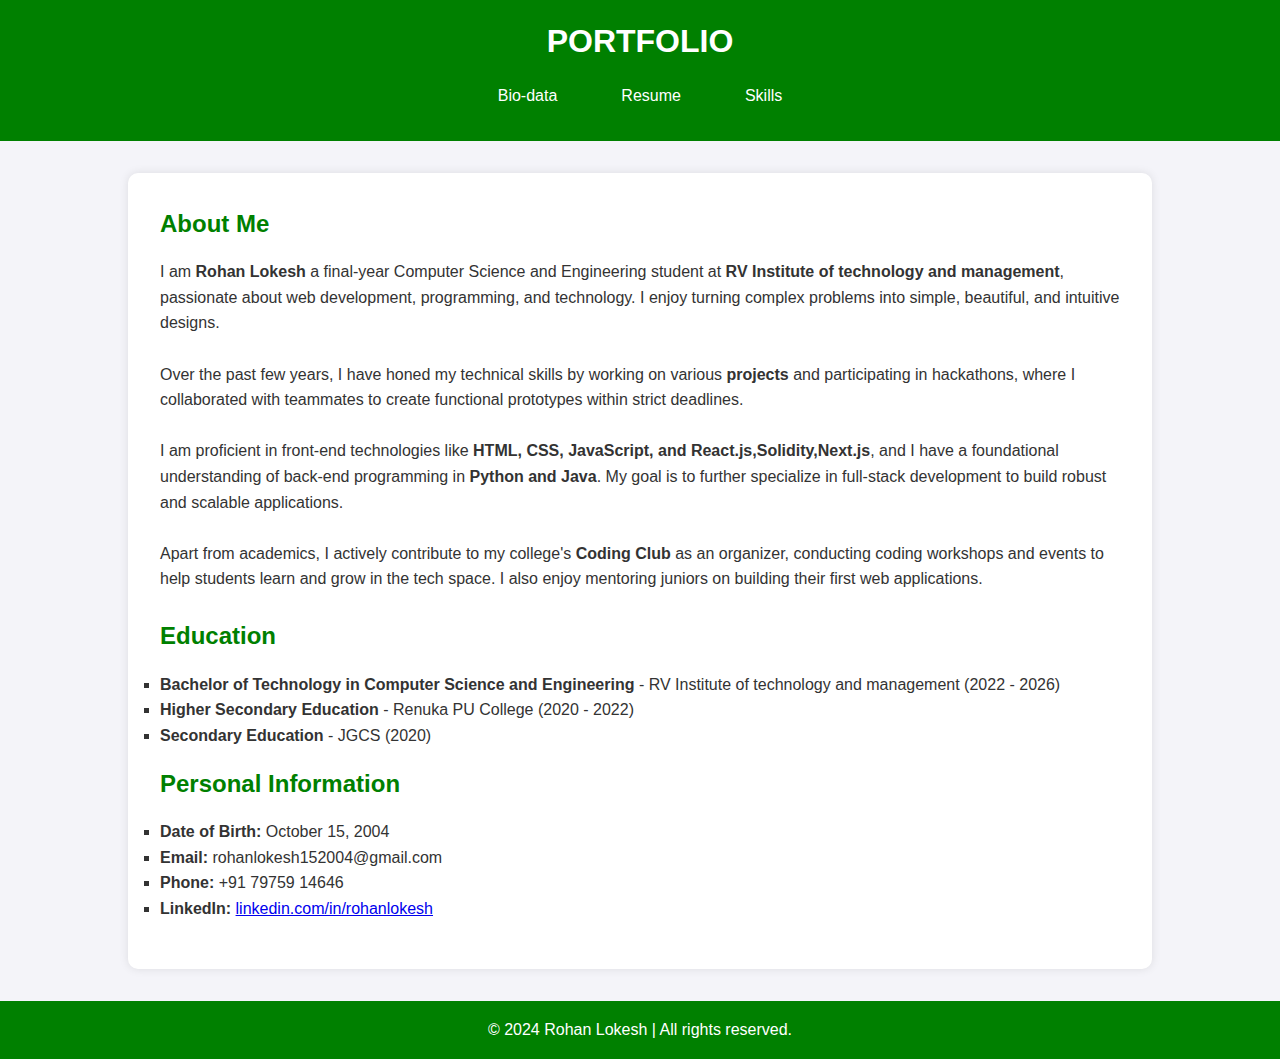
<file: index.html>
<!DOCTYPE html>
<html lang="en">
<head>
    <meta charset="UTF-8">
    <meta name="viewport" content="width=device-width, initial-scale=1.0">
    <title>Bio-data - Rohan Lokesh </title>
    <style>
        /* General Reset */
* {
    margin: 0;
    padding: 0;
    box-sizing: border-box;
    font-family: Arial, sans-serif;
}

body {
    background-color: #f4f4f9;
    color: #333;
    line-height: 1.6;
}

header {
    background-color: green;
    color: #fff;
    padding: 1rem 0;
    text-align: center;
}

header h1 {
    margin-bottom: 0.5rem;
}

nav ul {
    list-style: none;
    display: flex;
    justify-content: center;
}

nav ul li {
    margin: 0 1rem;
}

nav ul li a {
    color: #fff;
    text-decoration: none;
    padding: 0.5rem 1rem;
    transition: background-color 0.3s;
}

nav ul li a:hover {
    background-color: #00509e;
    border-radius: 5px;
}

main {
    width: 80%;
    margin: 2rem auto;
    background-color: #fff;
    padding: 2rem;
    border-radius: 10px;
    box-shadow: 0 0 10px rgba(0, 0, 0, 0.1);
}

h2 {
    color: green;
    margin-bottom: 1rem;
}

ul {
    list-style-type: square;
    margin: 1rem 0;
}

.profile-pic {
    display: block;
    width: 150px;
    margin: 1rem auto;
    border-radius: 50%;
    border: 3px solid #004080;
}

footer {
    text-align: center;
    padding: 1rem 0;
    background-color: green;
    color: #fff;
}
    </style>
</head>
<body>
    <header>
        <h1>PORTFOLIO</h1>

        <nav>
            <ul>
                <li><a href="index.html">Bio-data</a></li>
                <li><a href="resume.html">Resume</a></li>
                <li><a href="skills.html">Skills</a></li>
            </ul>
        </nav>
    </header>

    <main>
        <section id="bio">
            <h2>About Me</h2>
           
            <p>
                <p>
         I am <strong>Rohan Lokesh </strong> a final-year Computer Science and Engineering student at 
        <strong>RV Institute of technology and management</strong>, passionate about web development, programming, 
        and technology. I enjoy turning complex problems into simple, beautiful, and intuitive designs.
    </p><br>
    <p>
        Over the past few years, I have honed my technical skills by working on various 
        <strong>projects</strong> and participating in hackathons, where I collaborated with teammates 
        to create functional prototypes within strict deadlines.
    </p><br>
    <p>
        I am proficient in front-end technologies like <strong>HTML, CSS, JavaScript, and React.js,Solidity,Next.js</strong>, 
        and I have a foundational understanding of back-end programming in <strong>Python and Java</strong>. 
        My goal is to further specialize in full-stack development to build robust and scalable applications.
    </p><br>
    <p>
        Apart from academics, I actively contribute to my college's <strong>Coding Club</strong> as an 
        organizer, conducting coding workshops and events to help students learn and grow in the tech space. 
        I also enjoy mentoring juniors on building their first web applications.
    </p>
            </p>
        </section>
	<br>

        <section id="education">
            <h2>Education</h2>
            <ul>
                <li><strong>Bachelor of Technology in Computer Science and Engineering</strong> - RV Institute of technology and management (2022 - 2026)</li>
                <li><strong>Higher Secondary Education</strong> - Renuka PU College (2020 - 2022)</li>
                <li><strong>Secondary Education</strong> - JGCS  (2020)</li>
            </ul>
        </section>

        <section id="personal-details">
            <h2>Personal Information</h2>
            <ul>
                <li><strong>Date of Birth:</strong> October 15, 2004</li>
                <li><strong>Email:</strong> rohanlokesh152004@gmail.com</li>
                <li><strong>Phone:</strong> +91 79759 14646</li>
                <li><strong>LinkedIn:</strong> <a href="#">linkedin.com/in/rohanlokesh</a></li>
            </ul>
        </section>
    </main>

    <footer>
        <p>&copy; 2024 Rohan Lokesh | All rights reserved.</p>
    </footer>
</body>
</html>
</file>
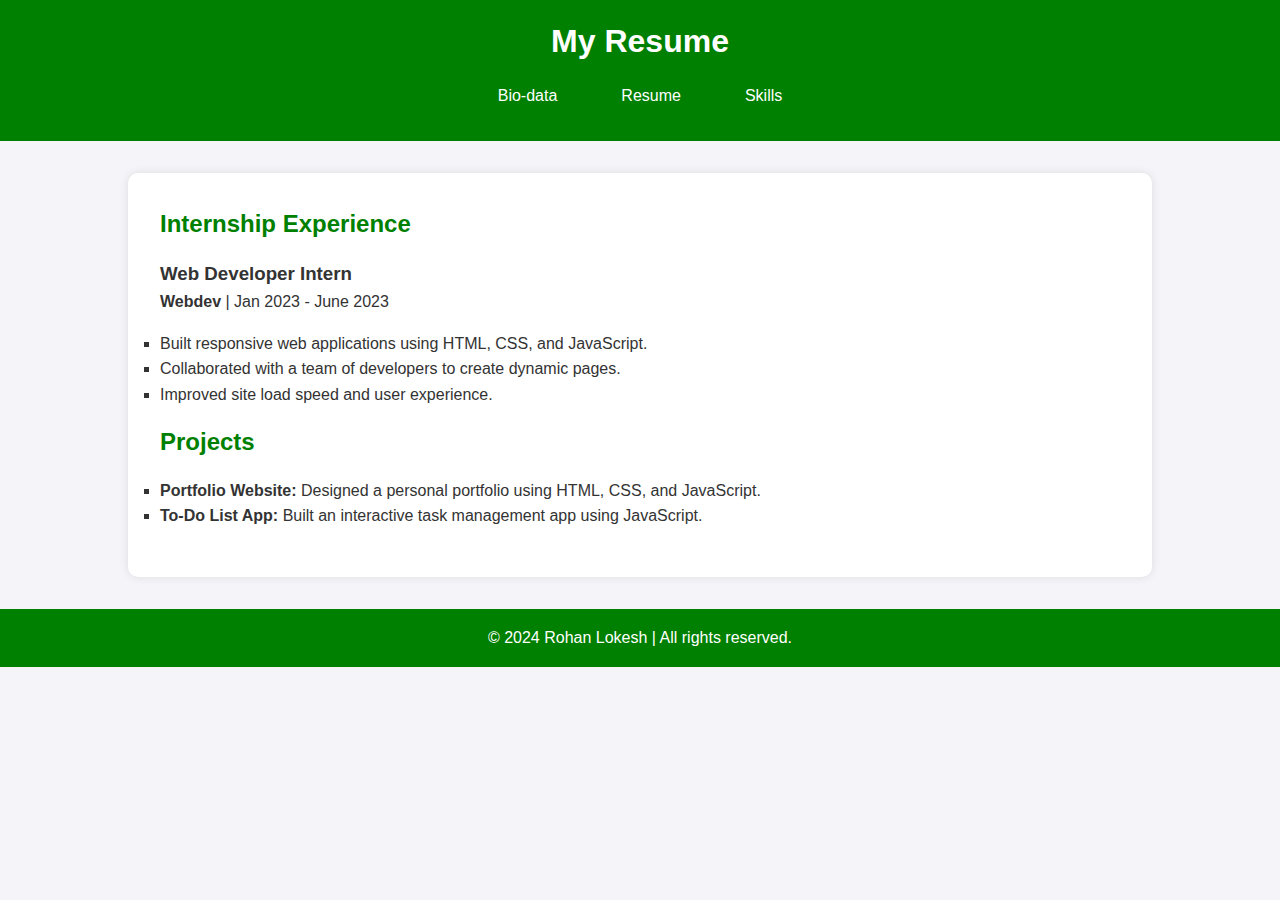
<file: resume.html>
<!DOCTYPE html>
<html lang="en">
<head>
    <meta charset="UTF-8">
    <meta name="viewport" content="width=device-width, initial-scale=1.0">
    <title>Resume - Rohan Lokesh</title>
  <style>
    /* General Reset */
* {
    margin: 0;
    padding: 0;
    box-sizing: border-box;
    font-family: Arial, sans-serif;
}

body {
    background-color: #f4f4f9;
    color: #333;
    line-height: 1.6;
}

header {
    background-color: green;
    color: #fff;
    padding: 1rem 0;
    text-align: center;
}

header h1 {
    margin-bottom: 0.5rem;
}

nav ul {
    list-style: none;
    display: flex;
    justify-content: center;
}

nav ul li {
    margin: 0 1rem;
}

nav ul li a {
    color: #fff;
    text-decoration: none;
    padding: 0.5rem 1rem;
    transition: background-color 0.3s;
}

nav ul li a:hover {
    background-color: #00509e;
    border-radius: 5px;
}

main {
    width: 80%;
    margin: 2rem auto;
    background-color: #fff;
    padding: 2rem;
    border-radius: 10px;
    box-shadow: 0 0 10px rgba(0, 0, 0, 0.1);
}

h2 {
    color: green;
    margin-bottom: 1rem;
}

ul {
    list-style-type: square;
    margin: 1rem 0;
}

.profile-pic {
    display: block;
    width: 150px;
    margin: 1rem auto;
    border-radius: 50%;
    border: 3px solid #004080;
}

footer {
    text-align: center;
    padding: 1rem 0;
    background-color: green;
    color: #fff;
}
  </style>
</head>
<body>
    <header>
        <h1>My Resume</h1>
        <nav>
            <ul>
                <li><a href="index.html">Bio-data</a></li>
                <li><a href="resume.html">Resume</a></li>
                <li><a href="skills.html">Skills</a></li>
            </ul>
        </nav>
    </header>

    <main>
        <section id="experience">
            <h2>Internship Experience</h2>
            <h3>Web Developer Intern</h3>
            <p><strong>Webdev</strong> | Jan 2023 - June 2023</p>
            <ul>
                <li>Built responsive web applications using HTML, CSS, and JavaScript.</li>
                <li>Collaborated with a team of developers to create dynamic pages.</li>
                <li>Improved site load speed and user experience.</li>
            </ul>
        </section>

        <section id="projects">
            <h2>Projects</h2>
            <ul>
                <li>
                    <strong>Portfolio Website:</strong> Designed a personal portfolio using HTML, CSS, and JavaScript.
                </li>
                <li>
                    <strong>To-Do List App:</strong> Built an interactive task management app using JavaScript.
                </li>
            </ul>
        </section>
    </main>

    <footer>
        <p>&copy; 2024 Rohan Lokesh | All rights reserved.</p>
    </footer>
</body>
</html>
</file>
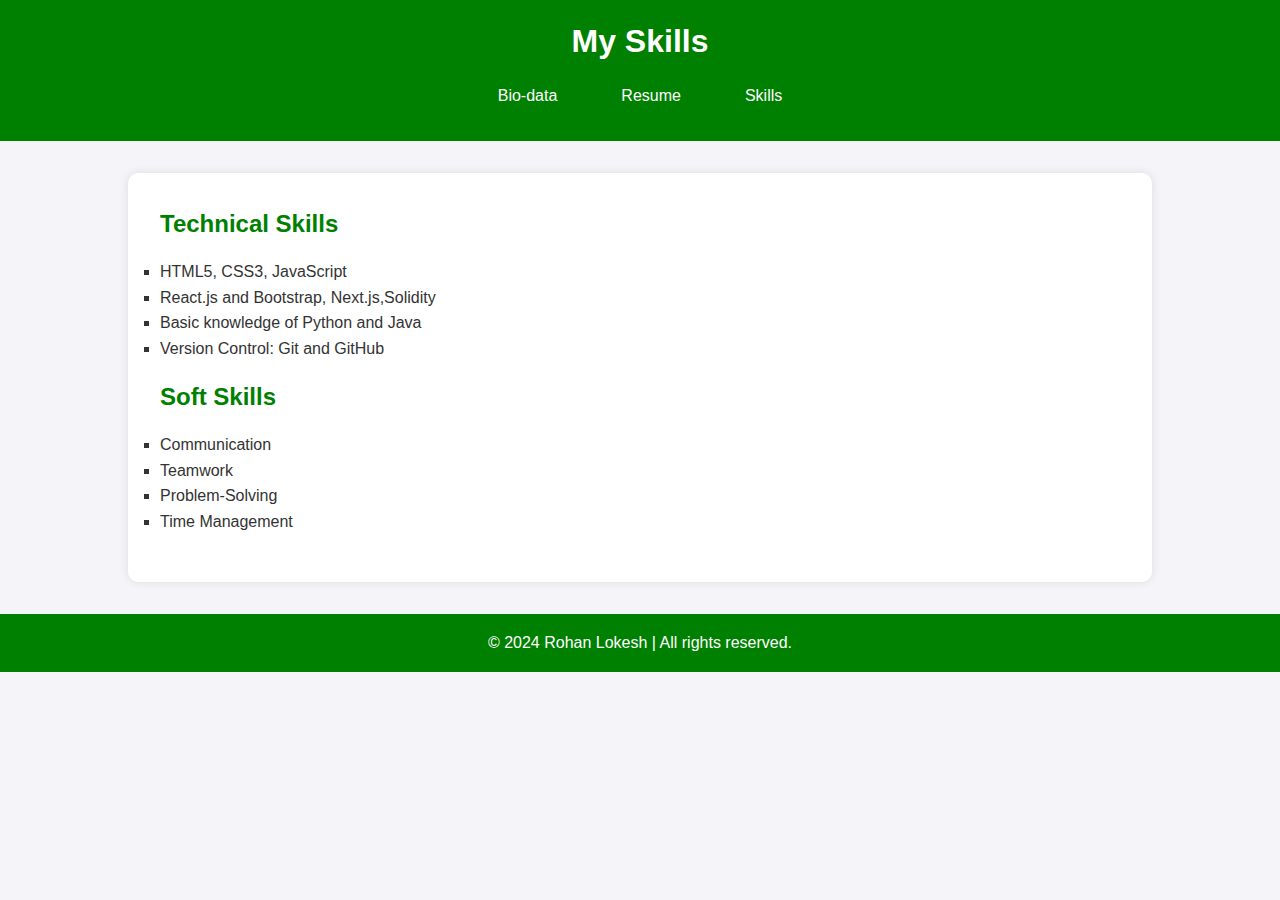
<file: skills.html>
<!DOCTYPE html>
<html lang="en">
<head>
    <meta charset="UTF-8">
    <meta name="viewport" content="width=device-width, initial-scale=1.0">
    <title>Skills - Rohan Lokesh</title>
   <style>
    /* General Reset */
* {
    margin: 0;
    padding: 0;
    box-sizing: border-box;
    font-family: Arial, sans-serif;
}

body {
    background-color: #f4f4f9;
    color: #333;
    line-height: 1.6;
}

header {
    background-color: green;
    color: #fff;
    padding: 1rem 0;
    text-align: center;
}

header h1 {
    margin-bottom: 0.5rem;
}

nav ul {
    list-style: none;
    display: flex;
    justify-content: center;
}

nav ul li {
    margin: 0 1rem;
}

nav ul li a {
    color: #fff;
    text-decoration: none;
    padding: 0.5rem 1rem;
    transition: background-color 0.3s;
}

nav ul li a:hover {
    background-color: #00509e;
    border-radius: 5px;
}

main {
    width: 80%;
    margin: 2rem auto;
    background-color: #fff;
    padding: 2rem;
    border-radius: 10px;
    box-shadow: 0 0 10px rgba(0, 0, 0, 0.1);
}

h2 {
    color: green;
    margin-bottom: 1rem;
}

ul {
    list-style-type: square;
    margin: 1rem 0;
}

.profile-pic {
    display: block;
    width: 150px;
    margin: 1rem auto;
    border-radius: 50%;
    border: 3px solid #004080;
}

footer {
    text-align: center;
    padding: 1rem 0;
    background-color: green;
    color: #fff;
}
   </style>
</head>
<body>
    <header>
        <h1>My Skills</h1>
        <nav>
            <ul>
                <li><a href="index.html">Bio-data</a></li>
                <li><a href="resume.html">Resume</a></li>
                <li><a href="skills.html">Skills</a></li>
            </ul>
        </nav>
    </header>

    <main>
        <section id="tech-skills">
            <h2>Technical Skills</h2>
            <ul>
                <li>HTML5, CSS3, JavaScript</li>
                <li>React.js and Bootstrap, Next.js,Solidity</li>
                <li>Basic knowledge of Python and Java</li>
                <li>Version Control: Git and GitHub</li>
            </ul>
        </section>

        <section id="soft-skills">
            <h2>Soft Skills</h2>
            <ul>
                <li>Communication</li>
                <li>Teamwork</li>
                <li>Problem-Solving</li>
                <li>Time Management</li>
            </ul>
        </section>
    </main>

    <footer>
        <p>&copy; 2024 Rohan Lokesh | All rights reserved.</p>
    </footer>
</body>
</html>
</file>
